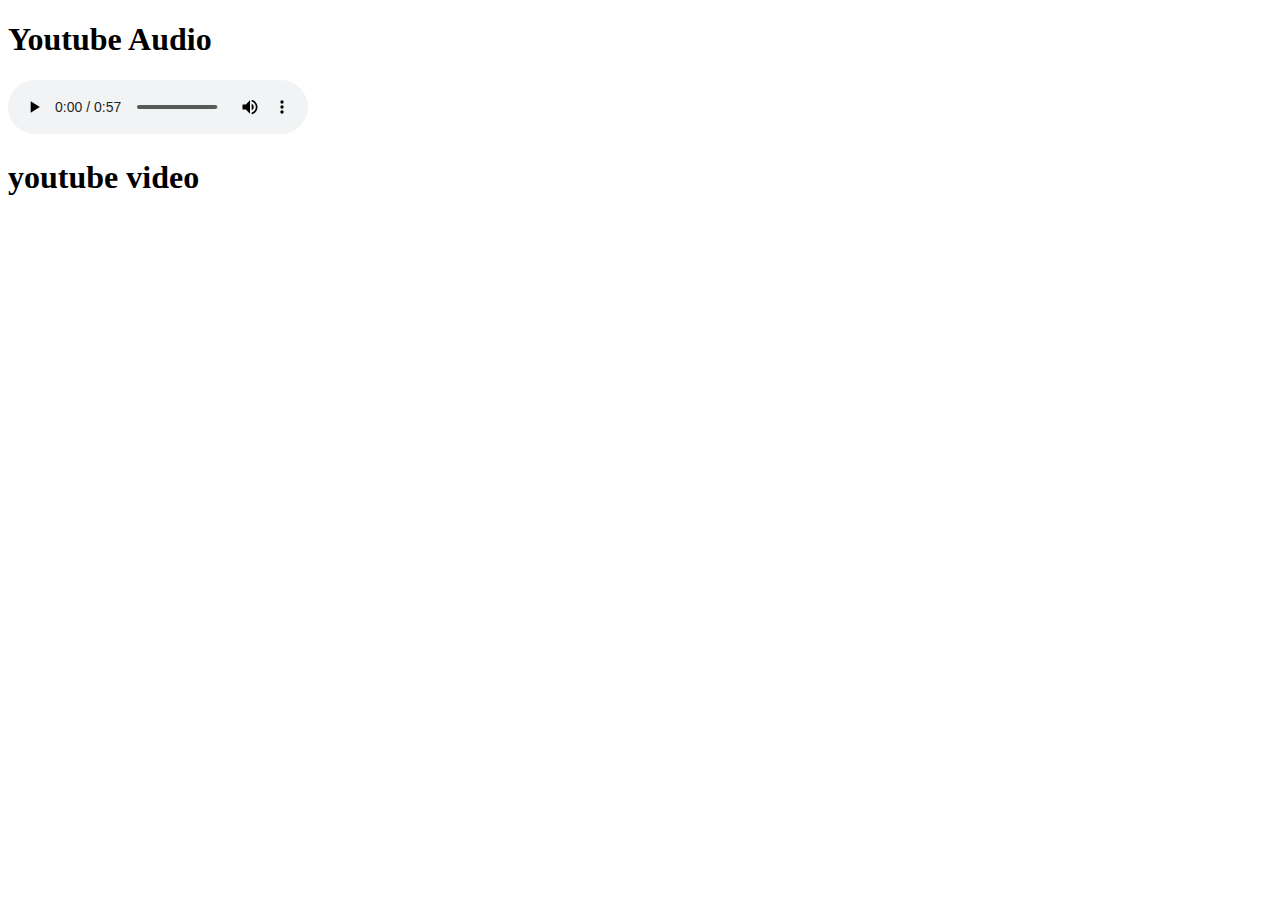
<file: index.html>
<!DOCTYPE html>
<html lang="en">
  <head>
    <meta charset="UTF-8" />
    <meta name="viewport" content="width=device-width, initial-scale=1.0" />
    <title>Document</title>
    <link rel="stylesheet" href="style.css" />
  </head>
  <body>

   <h1>Youtube Audio</h1>
   <audio controls>
    <source src="/Audio/file_example_MP3_1MG.mp3">
   </audio>



        
        <h1>youtube video</h1>
        <iframe width="333" height="280" src="https://www.youtube.com/embed/m4uah2EJ1Qc" title="Finding what are you good at | Drishti Sharma | TEDxGPREC" frameborder="0" allow="accelerometer; autoplay; clipboard-write; encrypted-media; gyroscope; picture-in-picture; web-share" referrerpolicy="strict-origin-when-cross-origin" allowfullscreen></iframe>
      </form>
    </div>
  </body>
</html>
</file>
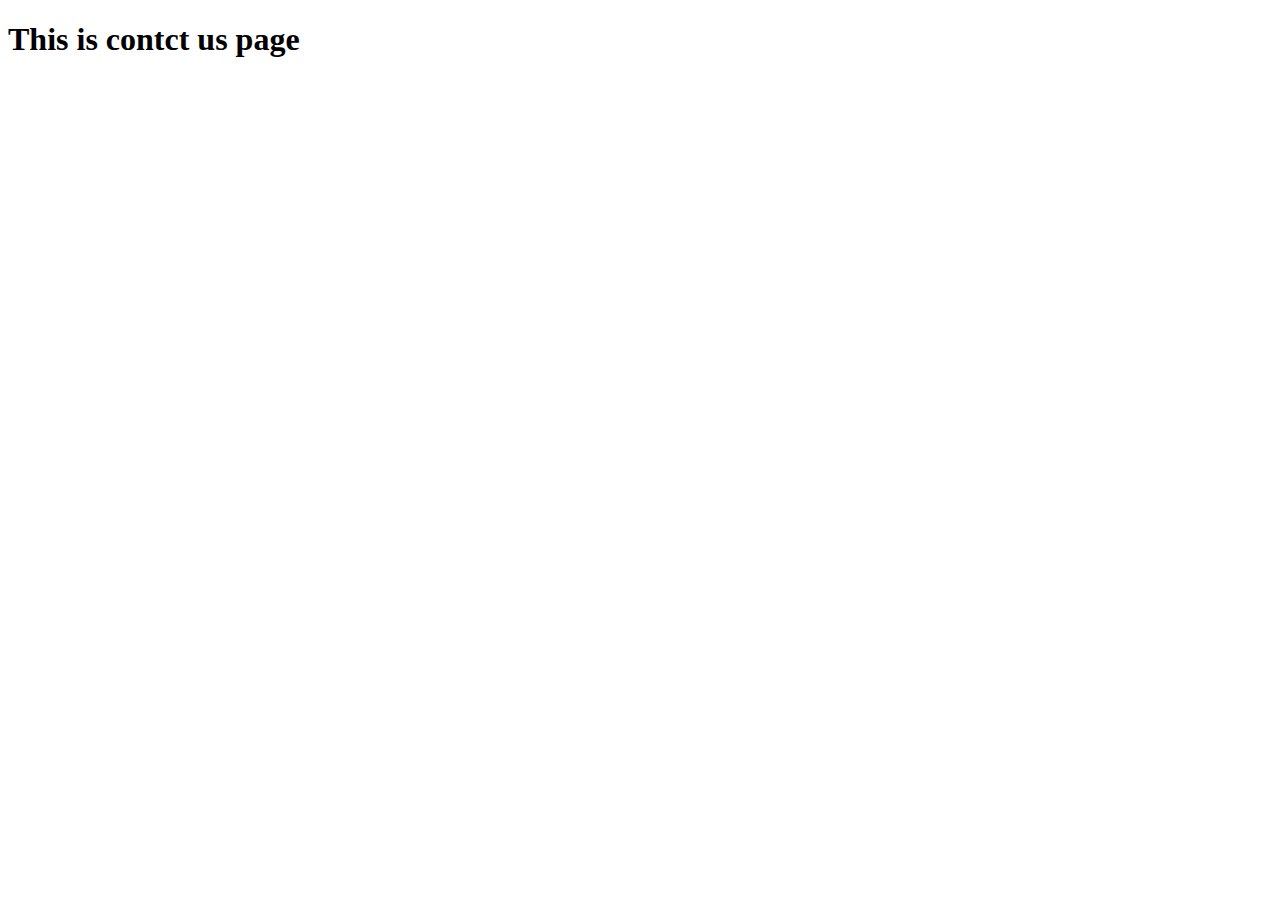
<file: contactus..html>
<!DOCTYPE html>
<html lang="en">
<head>
    <meta charset="UTF-8">
    <meta name="viewport" content="width=device-width, initial-scale=1.0">
    <title>Document</title>
</head>
<body>
    
<h1>        This is contct us page
</h1>    
</body>
</html>
</file>
<file: style.css>
/* .a{
    background-color: blue;
}
</file>
